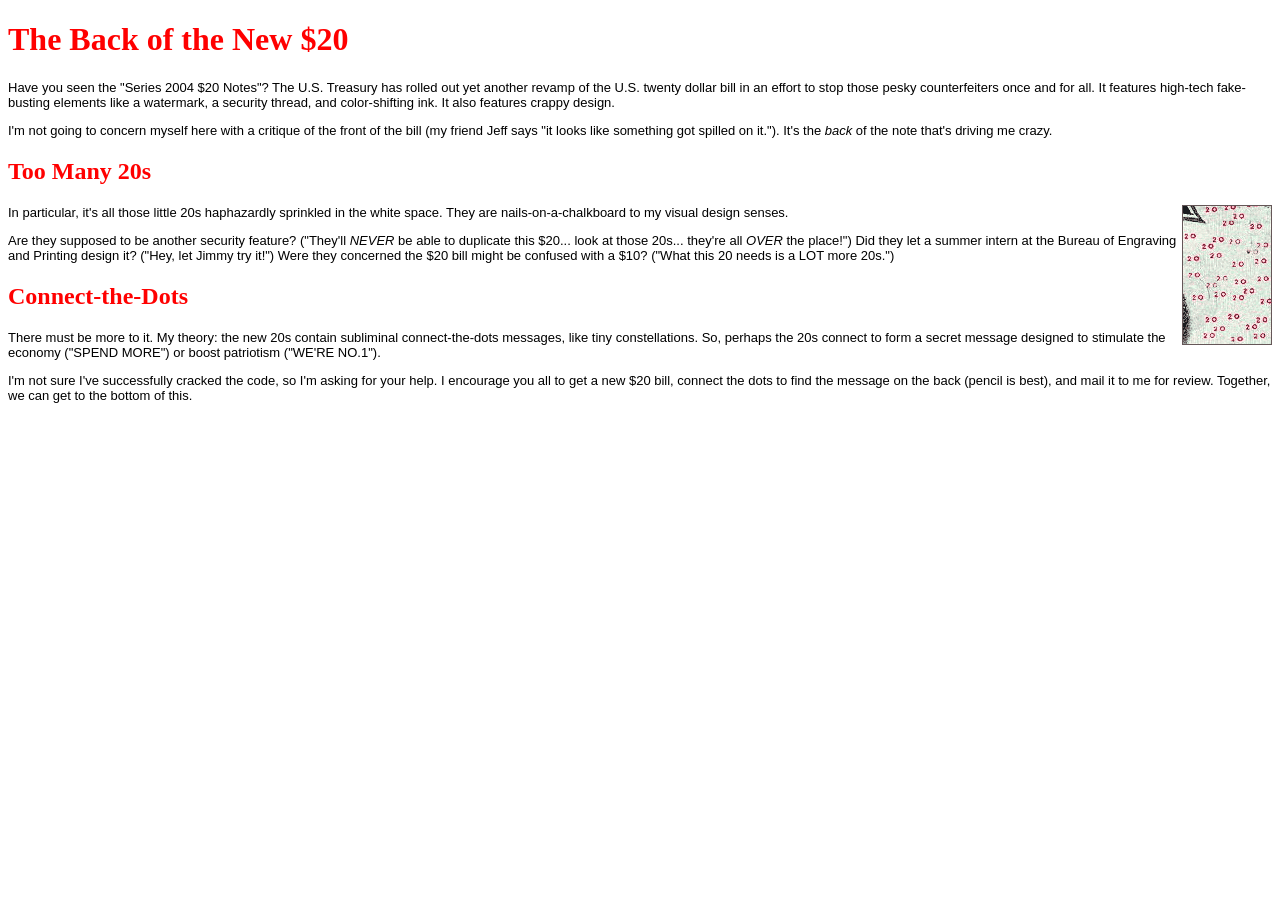
<file: twenties.html>
<!DOCTYPE html>
<html> 

<head>
<meta charset="utf-8">
<title>The Back of the Twenty Dollar Bill</title>

<style>
		h1 {
			color: red;
			border-bottom: 1 px solid red;
		}
		p {
			font-size: small;
			font-family: sans-serif; 
			margin-left: 100 px;
		}
		h2{
			color: red;
			margin-left: 100 px
		}
		img {
			float: right;
			margin: 012 px;
		}
</style>

</head>

<body>
<h1>The Back of the New $20</h1>

<p>Have you seen the "Series 2004 $20 Notes"? The U.S. Treasury has rolled out yet another revamp of the U.S. twenty dollar bill in an effort to stop those pesky counterfeiters once and for all. It features high-tech fake-busting elements like a watermark, a security thread, and color-shifting ink. It also features crappy design.</p>

<p>I'm not going to concern myself here with a critique of the front of the bill (my friend Jeff says "it looks like something got spilled on it."). It's the <em>back</em> of the note that's driving me crazy.</p>

<h2>Too Many 20s</h2>

<p><img src="twenties.gif" width="90" height="140" alt="20s closeup. If you are not seeing this image, check to make sure the file twenty_20s is in the same directory as this document" /><p>
<p>In particular, it's all those little 20s haphazardly sprinkled in the white space. They are nails-on-a-chalkboard to my visual design senses.</p>

<p>Are they supposed to be another security feature? ("They'll <em>NEVER</em> be able to duplicate this $20... look at those 20s... they're all <em>OVER</em> the place!") Did they let a summer intern at the Bureau of Engraving and Printing design it? ("Hey, let Jimmy try it!") Were they concerned the $20 bill might be confused with a $10? ("What this 20 needs is a LOT more 20s.")</p>

<h2>Connect-the-Dots</h2>
<p>There must be more to it. My theory: the new 20s contain subliminal connect-the-dots messages, like tiny constellations. So, perhaps the 20s connect to form a secret message designed to stimulate the economy ("SPEND MORE") or boost patriotism ("WE'RE NO.1").</p>

<p>I'm not sure I've successfully cracked the code, so I'm asking for your help. I encourage you all to get a new $20 bill, connect the dots to find the message on the back (pencil is best), and mail it to me for review. Together, we can get to the bottom of this.</p>


</body>
</html>
</file>
